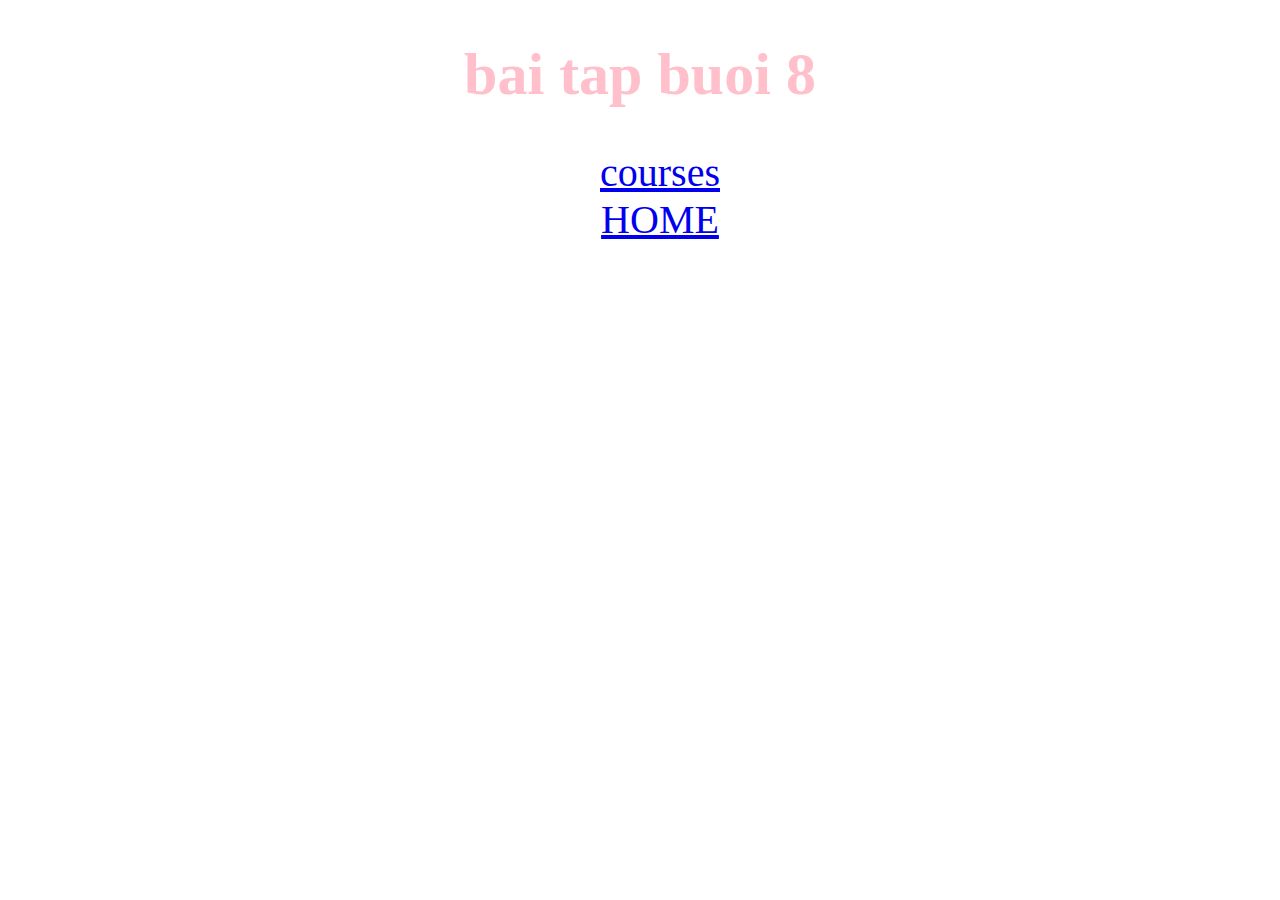
<file: index.html>
<!DOCTYPE html>
<html lang="en">
  <head>
    <meta charset="UTF-8" />
    <meta name="viewport" content="width=device-width, initial-scale=1.0" />
    <title>Document</title>
  </head>
  <body>
    <h1>bai tap buoi 8</h1>
    <style>
      h1 {
        text-align: center;
        font-size: 60px;
        color: pink;
      }
      ul {
        text-align: center;
        list-style: none;
        font-size: 40px;
      }
    </style>
    <ul>
      <li><a href="css/courses.html">courses</a></li>
      <li><a href="css/home.html">HOME</a></li>
    </ul>
  </body>
</html>
</file>
